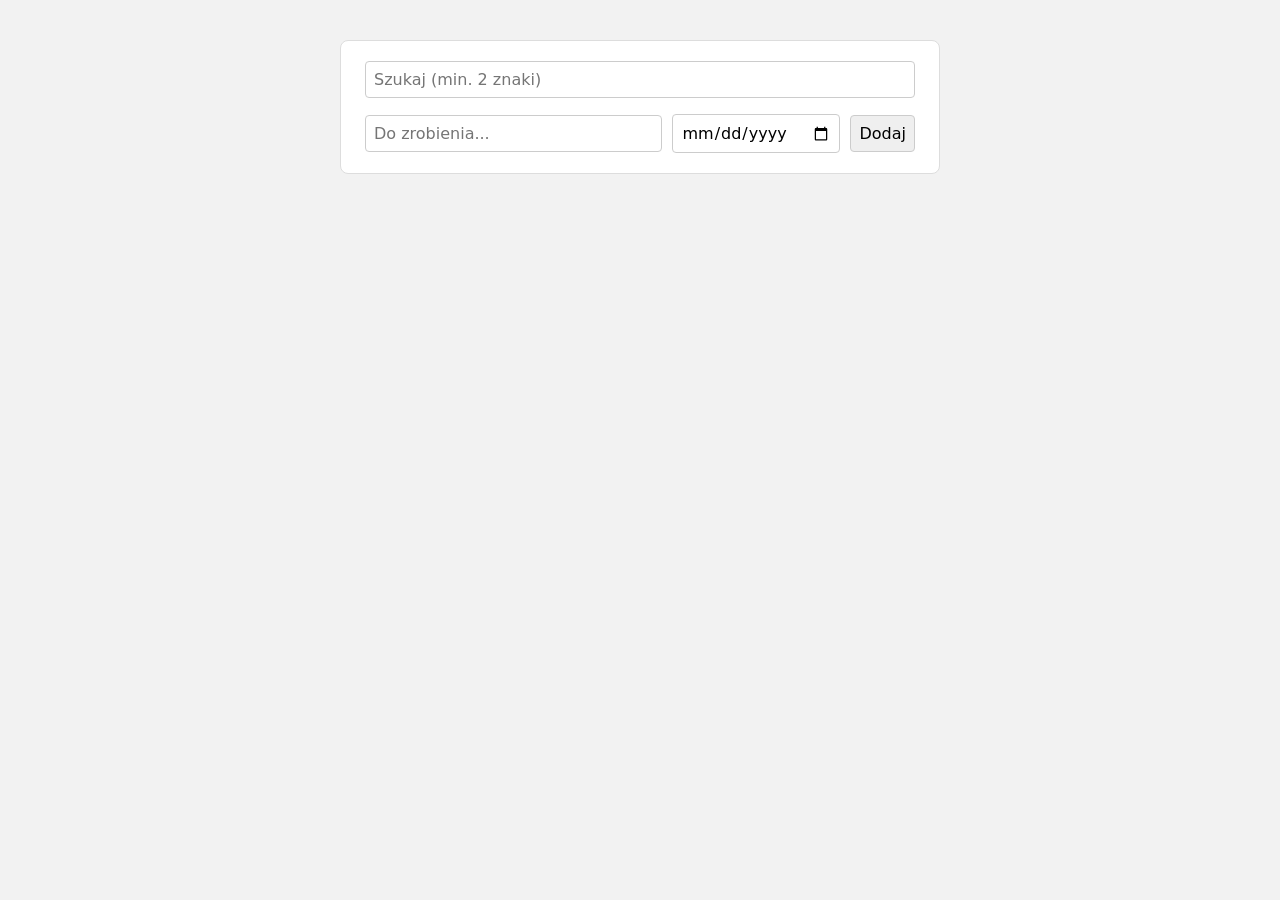
<file: lab-b/index.html>
<!doctype html>
<html lang="en">
<head>
    <meta charset="UTF-8">
    <meta name="viewport" content="width=device-width, initial-scale=1">
    <title>Mikołaj Borowski (55590) - AI LAB B</title>

    <link rel="stylesheet" href="styles.css" type="text/css">
    <script src="scripts.js" defer></script>
</head>
<body>
    <main>
        <input type="search" id="search" placeholder="Szukaj (min. 2 znaki)">

        <ul id="list"></ul>

        <form id="add-form">
            <input type="text" id="new-text" placeholder="Do zrobienia...">
            <input type="date" id="new-date">
            <button type="submit">Dodaj</button>
        </form>
    </main>
</body>
</html>
</file>
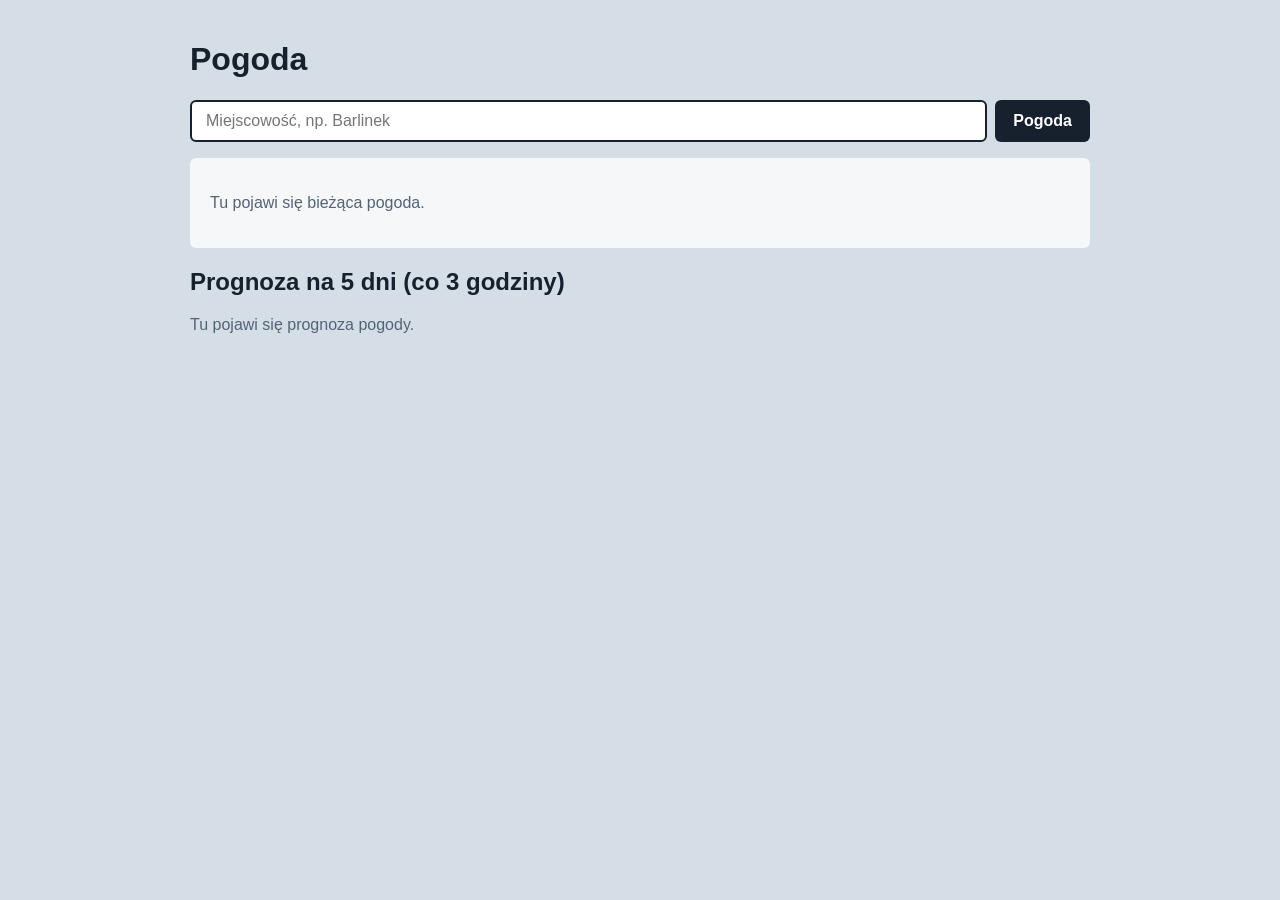
<file: lab-d/index.html>
<!doctype html>
<html lang="pl">
<head>
    <meta charset="UTF-8">
    <meta name="viewport" content="width=device-width, initial-scale=1">
    <title>Mikołaj Borowski (55590) - AI LAB D</title>

    <link rel="stylesheet" href="styles.css" type="text/css">
    <script src="scripts.js" defer></script>
</head>
<body>
    <header>
        <h1>Pogoda</h1>

        <div class="search">
            <input type="text" id="city-input" placeholder="Miejscowość, np. Barlinek">

            <!-- wziąłem to z repozytorium z gita z katalogu16-fetch-from-api
            z done.html (przycisk z onclick wywołującym funkcję) -->
            <button id="weather-button" onclick="searchWeather()">Pogoda</button>
        </div>

        <p id="message"></p>
    </header>

    <main>
        <section id="current" class="card">
            <p class="placeholder">Tu pojawi się bieżąca pogoda.</p>
        </section>

        <h2>Prognoza na 5 dni (co 3 godziny)</h2>
        <section id="forecast">
            <p class="placeholder">Tu pojawi się prognoza pogody.</p>
        </section>
    </main>
</body>
</html>
</file>
<file: lab-b/styles.css>
* {
  box-sizing: border-box;
}
body {
  font-family: system-ui, sans-serif;
  background-color: #f2f2f2;
}
main {
  max-width: 600px;
  margin: 40px auto;
  padding: 20px 24px;
  background-color: #ffffff;
  border: 1px solid #dddddd;
  border-radius: 8px;
}
input, button {
  padding: 8px;
  font: inherit;
  border: 1px solid #cccccc;
  border-radius: 4px;
}
button {
  cursor: pointer;
}
#search {
  width: 100%;
}
ul {
  padding: 0;
  list-style: none;
}
li, form {
  display: flex;
  flex-wrap: wrap;
  align-items: center;
  gap: 10px;
}
li {
  padding: 8px;
  border-bottom: 1px solid #eeeeee;
  cursor: pointer;
}
li:hover {
  background-color: #f7f7f7;
}
li > :first-child, #new-text {
  flex: 1;
  min-width: 120px;
}
small {
  color: #777777;
}
</file>
<file: lab-d/styles.css>
body {
  max-width: 900px;
  margin: 0 auto;
  padding: 20px;
  font-family: "Segoe UI", Arial, sans-serif;
  background-color: #d5dee7;
  color: #16212d;
}

.search {
  display: flex;
  flex-wrap: wrap;
  gap: 8px;
}

.search input {
  flex: 1;
  min-width: 0;
  padding: 10px 14px;
  font-size: 16px;
  border: 2px solid #16212d;
  border-radius: 6px;
}

.search button {
  padding: 10px 18px;
  font-size: 16px;
  font-weight: bold;
  color: white;
  background-color: #16212d;
  border: none;
  border-radius: 6px;
  cursor: pointer;
}

.search button:hover {
  background-color: #1f5fa6;
}

#message, .placeholder {
  color: #536375;
}

/* bieżąca pogota (główny, największy kafelek) */
.card {
  padding: 20px;
  background-color: #f5f7f9;
  border-radius: 6px;
}
.current-main {
  display: flex;
  flex-wrap: wrap;
  align-items: center;
  gap: 0 16px;
}
.current-temp {
  font-size: 56px;
  font-weight: bold;
}

.details {
  display: grid;
  grid-template-columns: repeat(auto-fill, minmax(220px, 1fr));
  gap: 8px;
  padding: 0;
  list-style: none;
}

/* siatka sama dopasowuje liczbę kolumn do szerokości ekranu */
.day-grid {
  display: grid;
  grid-template-columns: repeat(auto-fill, minmax(95px, 1fr));
  gap: 8px;
}

/* ładne kafelki zrobił github copilot */
.tile {
  display: flex;
  flex-direction: column;
  align-items: center;
  padding: 10px 6px;
  text-align: center;
  font-size: 13px;
  overflow-wrap: break-word;
  background-color: #f5f7f9;
  border-radius: 6px;
}

.tile.night {
  color: #e3eaf1;
  background-color: #22324a;
}

.tile .temp {
  font-size: 22px;
  font-weight: bold;
}

.tile .rain {
  color: #1f5fa6;
}

.tile.night .rain {
  color: #7fb4ea;
}

h3::first-letter, .description::first-letter {
  text-transform: uppercase;
}

/* github copilot naprawił mi responsywność mojej strony */
@media (max-width: 600px) {
  body {
    padding: 12px;
  }

  h1 {
    font-size: 26px;
    margin: 8px 0 12px;
  }

  h2 {
    font-size: 18px;
  }

  h3 {
    font-size: 15px;
    margin: 16px 0 8px;
  }

  /* pole i przycisk jedno pod drugim, na całą szerokość */
  .search input, .search button {
    flex-basis: 100%;
  }

  .card {
    padding: 14px;
  }

  .current-temp {
    font-size: 44px;
  }

  .day-grid {
    grid-template-columns: repeat(3, minmax(0, 1fr));
    gap: 6px;
  }

  .tile {
    font-size: 12px;
  }

  .tile .temp {
      font-size: 18px;
  }
}
</file>
